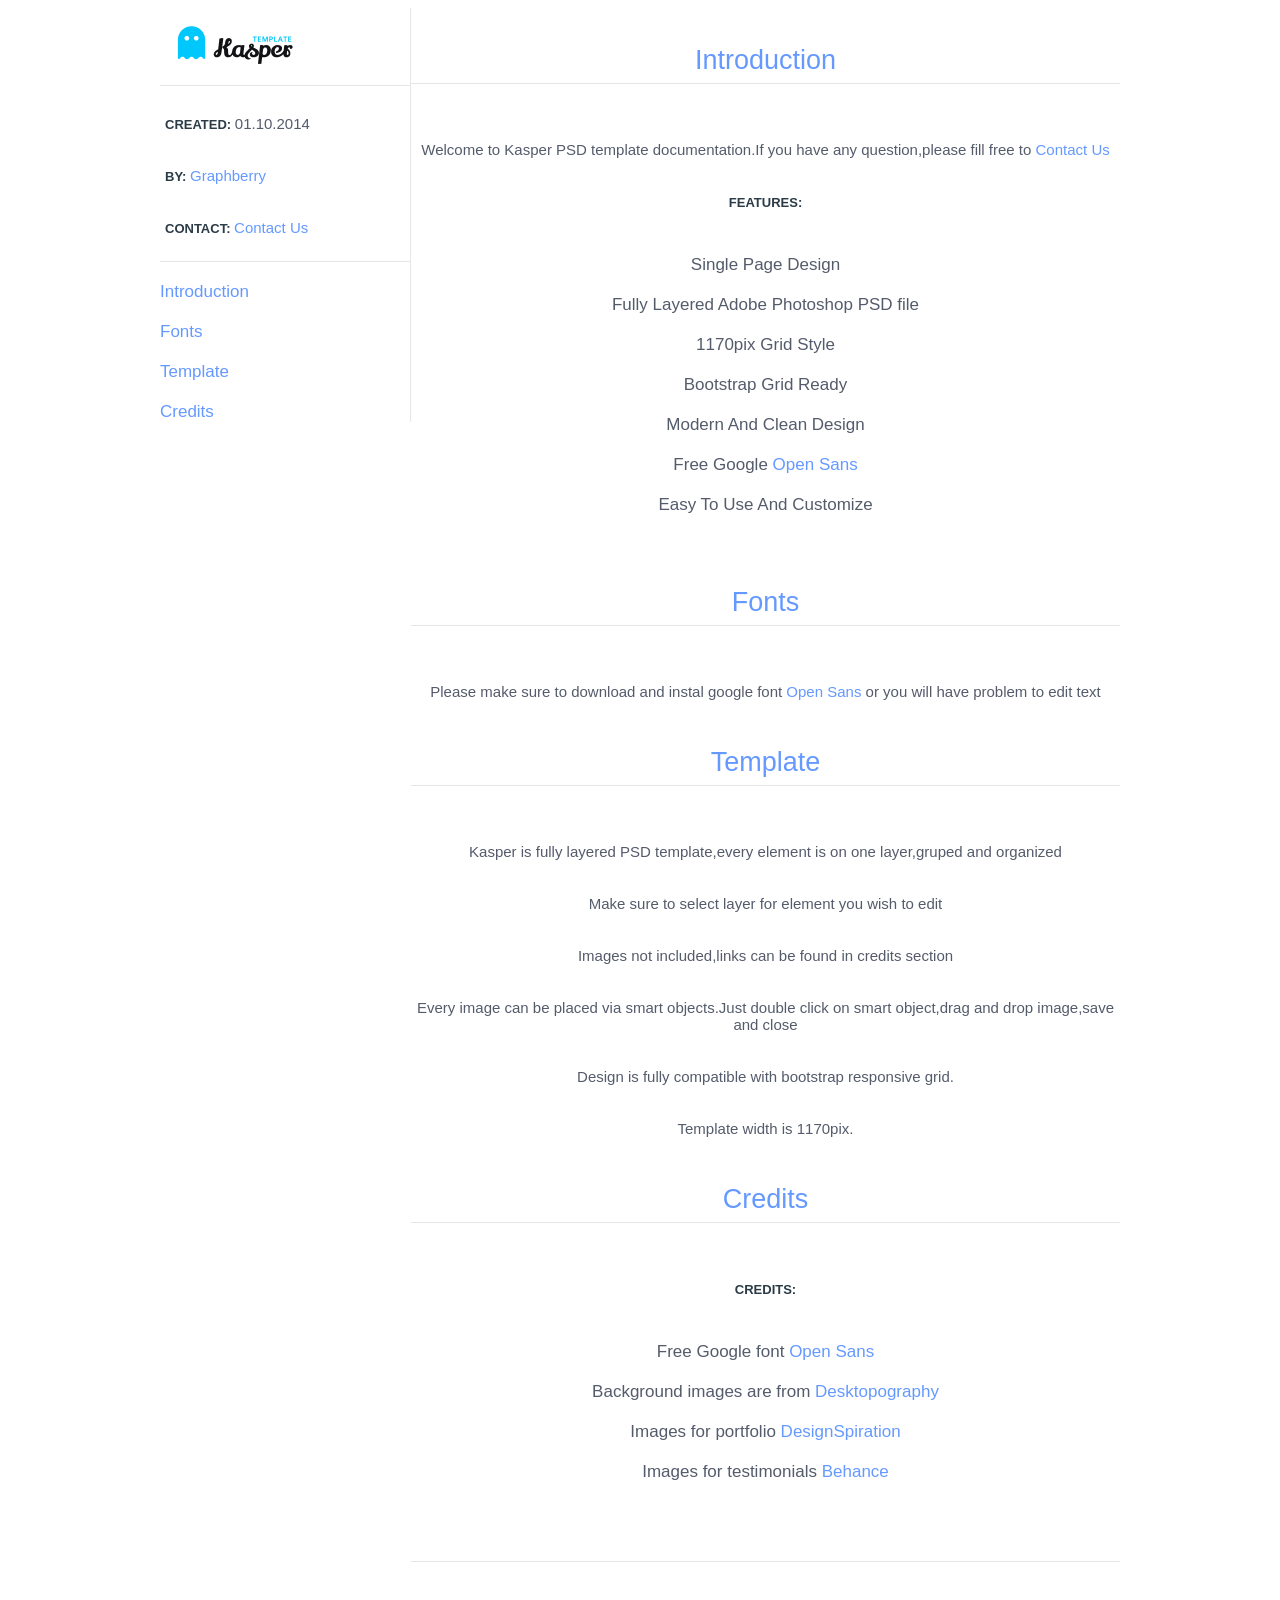
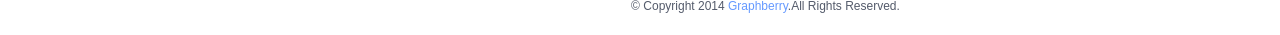
<file: Help/Help.html>
<!DOCTYPE html>
<html>
<head>
	<meta charset="utf-8">
	<title>Kasper Help Page</title>
    <link rel="stylesheet" href="assets/style.css">
</head>
<body>
	<div class="container">
		<div class="side">
			<div class="info">
				<a href="http://www.graphberry.com"><img src="assets/logo.png"></a>
				<p><b>CREATED: </b> 01.10.2014</p>
				<p><b>BY: </b><a href="http://www.graphberry.com"> Graphberry</a></p>
				<p><b>CONTACT: </b><a href="http://www.graphberry.com/pages/contact"> Contact Us</a></p>
			</div>
			<div class="menu">
				<li>
					<a href="#1">Introduction</a>
				</li>
				<li>
					<a href="#2">Fonts</a>
				</li>
				<li>
					<a href="#3">Template</a>
				</li>
				<li>
					<a href="#4">Credits</a>	
				</li>
			</div>
		</div>
		<div class="content">
			<div id="1">
			    <p class="title">Introduction</p>
				<div class="intro-info">
					<p>Welcome to Kasper PSD template documentation.If you have any question,please fill free to <a href="http://www.graphberry.com/pages/contact">Contact Us</a></p>
				<p><b>FEATURES: </b> 
					<li>Single Page Design</li>
					<li>Fully Layered Adobe Photoshop PSD file</li>
					<li>1170pix Grid Style</li>
					<li>Bootstrap Grid Ready</li>
					<li>Modern And Clean Design</li>
					<li>Free Google <a href="https://www.google.com/fonts/specimen/Open+Sans">Open Sans</a></li>
					<li>Easy To Use And Customize</li>
				</p>
				</div>
		    </div>
			
			<div id="2">
			    <p class="title">Fonts</p>
				<div class="intro-info">
					<p>Please make sure to download and instal google font <a href="https://www.google.com/fonts/specimen/Open+Sans">Open Sans</a> or you will have problem to edit text</p>
				</div>
		    </div>
			
			<div id="3">
			    <p class="title">Template</p>
				<div class="intro-info">
					<p>Kasper is fully layered PSD template,every element is on one layer,gruped and organized</p>
					<p>Make sure to select layer for element you wish to edit</p>
                    <p>Images not included,links can be found in credits section</p>
                    <p>Every image can be placed via smart objects.Just double click on smart object,drag and drop image,save and close</p>
					<p>Design is fully compatible with bootstrap responsive grid.</p>
                    <p>Template width is 1170pix.</p>
				</div>
		    </div>
			
			<div id="4">
			    <p class="title">Credits</p>
				<div class="intro-info">
					<p><b>CREDITS:</b>
						<li>Free Google font <a href="https://www.google.com/fonts/specimen/Open+Sans">Open Sans</a></li>
						<li>Background images are from <a href="http://desktopography.net//">Desktopography</a></li>
						<li>Images for portfolio <a href="http://designspiration.net/">DesignSpiration</a></li>
						<li>Images for testimonials <a href="https://www.behance.net/gallery/Meet-The-People/15046965/">Behance</a></li>
                    </p>
				</div>
		    </div>
			
			<div>
				<p class="title"></p>
				<div class="footer">
					<p>© Copyright 2014 <a href="http://www.graphberry.com">Graphberry</a>.All Rights Reserved.</p>
				</div>
			</div>
		</div>
	</div>






</body>
</html>
</file>
<file: Help/assets/style.css>
.info a {
	text-decoration:none;
	font-family:Arial;
	color:#6599FF;
	font-size:15px;
}
a:hover {
	color:#00E1FF;
}
b {
	color:#2B3C47;
	font-family:Arial;
	font-size:13px;
}
p {
	color:#545B6B;
	font-family:Arial;
	font-size:15px;
	padding:10px 5px;
}
.container {
	width:960px;
	margin:0 auto;
}
.side {
	float:left;
	width:250px;
	border-right:1px solid #E6E6E6;
	position:fixed;
}
.content {
	float:right;
	width:709px;
}
.side img {
	width:150px;
	height:60px;
	border-bottom:1px solid #E6E6E6;
	padding:7px 100px 10px 0px;
}
.info {
	border-bottom:1px solid #E6E6E6;
}
li {
	list-style:none;
	padding-top:20px;
	color:#545B6B;
	font-family:Arial;
}
li a {
	font-size:17px;
	text-decoration:none;
	color:#6599FF;
}
li a:hover {
	color:#00E1FF;
}	
.title {
	color:#6599FF;
	text-align:center;
	font-size:27px;
	border-bottom:1px solid #E6E6E6;
	padding-bottom:7px;
}
.intro-info {
	text-align:center;
	padding-top:5px;
}
.intro-info a {
	color:#6599FF;
	text-decoration:none;
}
.intro-info a:hover {
	color:#00E1FF;
}	
.intro-info li {
	font-size:17px;
}	
.footer p {
	font-size:12px;
	color:#545B6B;
	text-align:center;
}
.footer a {
	color:#6599FF;
	text-decoration:none;
}
.footer a:hover {
	color:#00E1FF;
}
</file>
